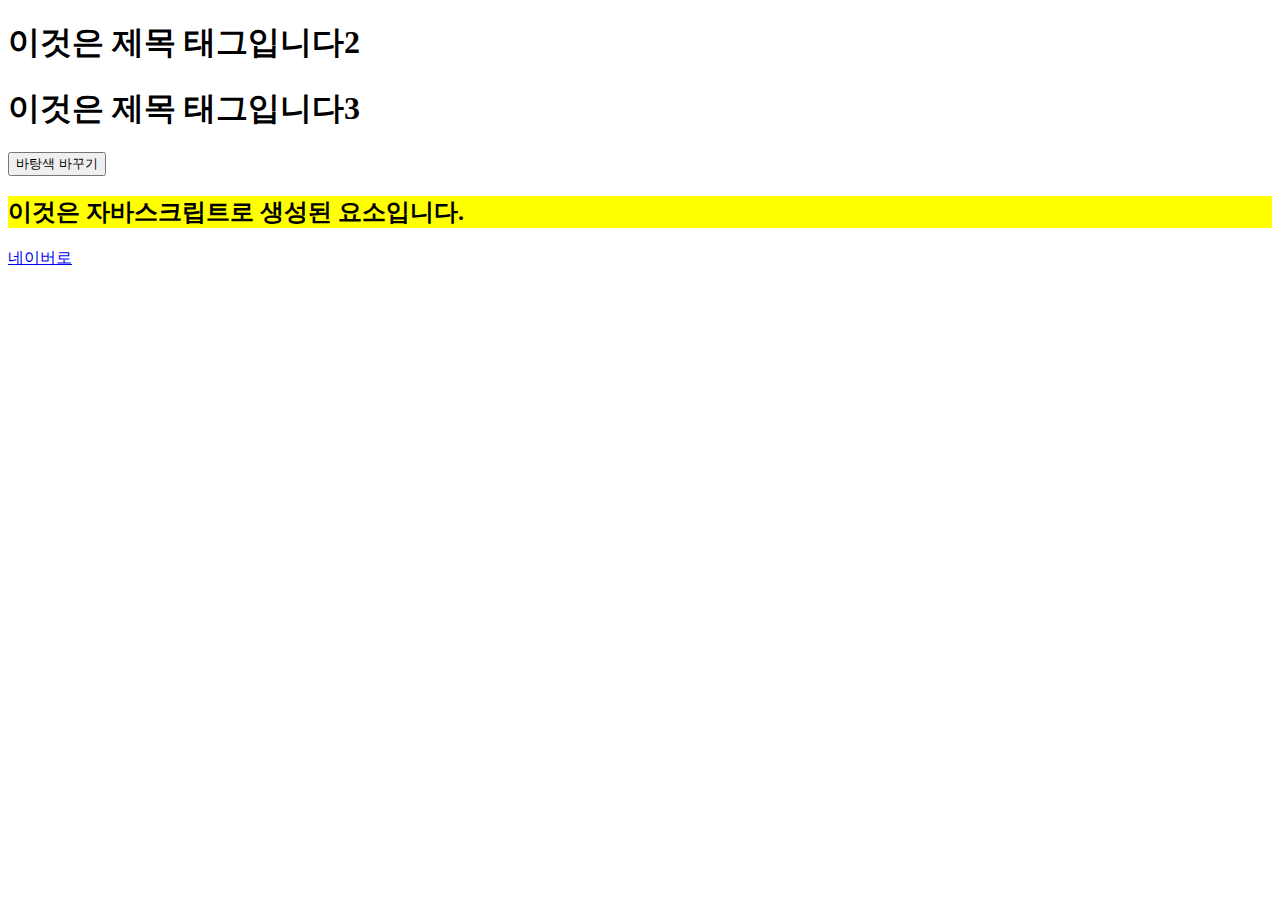
<file: 나의미래의애완동물은/20230923.html>
<!DOCTYPE html>
<html lang="en">
<head>
    <meta charset="UTF-8">
    <meta name="viewport" content="width=device-width, initial-scale=1.0">
    <title>Document</title>
</head>
<body>
    <!-- 자바스크립트로 태그 스타일링 하기-->
    <h1 id="myh1">이것은 제목 태그입니다1</h1>
    <h1>이것은 제목 태그입니다2</h1>
    <h1>이것은 제목 태그입니다3</h1>
    <button id="bg">바탕색 바꾸기</button>
    <script>
        //1.script 태그안에 자바스크립트 코드를 작성할 수 있음!!
        const h1 = document.getElementsByTagName("h1")
        console.log(h1)
        h1[0].style.color="blue"
        h1[0].innerText = "이것은 자바스크립트로 만든 제목입니다"

        //2. 요소 생성하기
        const h2 = document.createElement("h2")
        h2.innerText = "이것은 자바스크립트로 생성된 요소입니다."
        h2.style.backgroundColor = "yellow"
        //부모 요소에 접근하여 해당 요소를 붙여야 한다!
        document.body.appendChild(h2)

        const a = document.createElement("a")
        a.href = "http://www.naver.com"
        a.innerText = "네이버로"
        document.body.appendChild(a)


        //3. 요소를 삭제하기
        const myh1 = document.getElementById("myh1") 
        // myh1.remove() // 자기 자신을 삭제하기
        document.body.removeChild(myh1) // 부모노드가 자식노드를 삭제하기

        //4. 이벤트 
        const btn = document.getElementById("bg")
        btn.addEventListener('click', function(){
            document.body.style.color = 'red'
        })


        
    </script>
</body>
</html>
</file>
